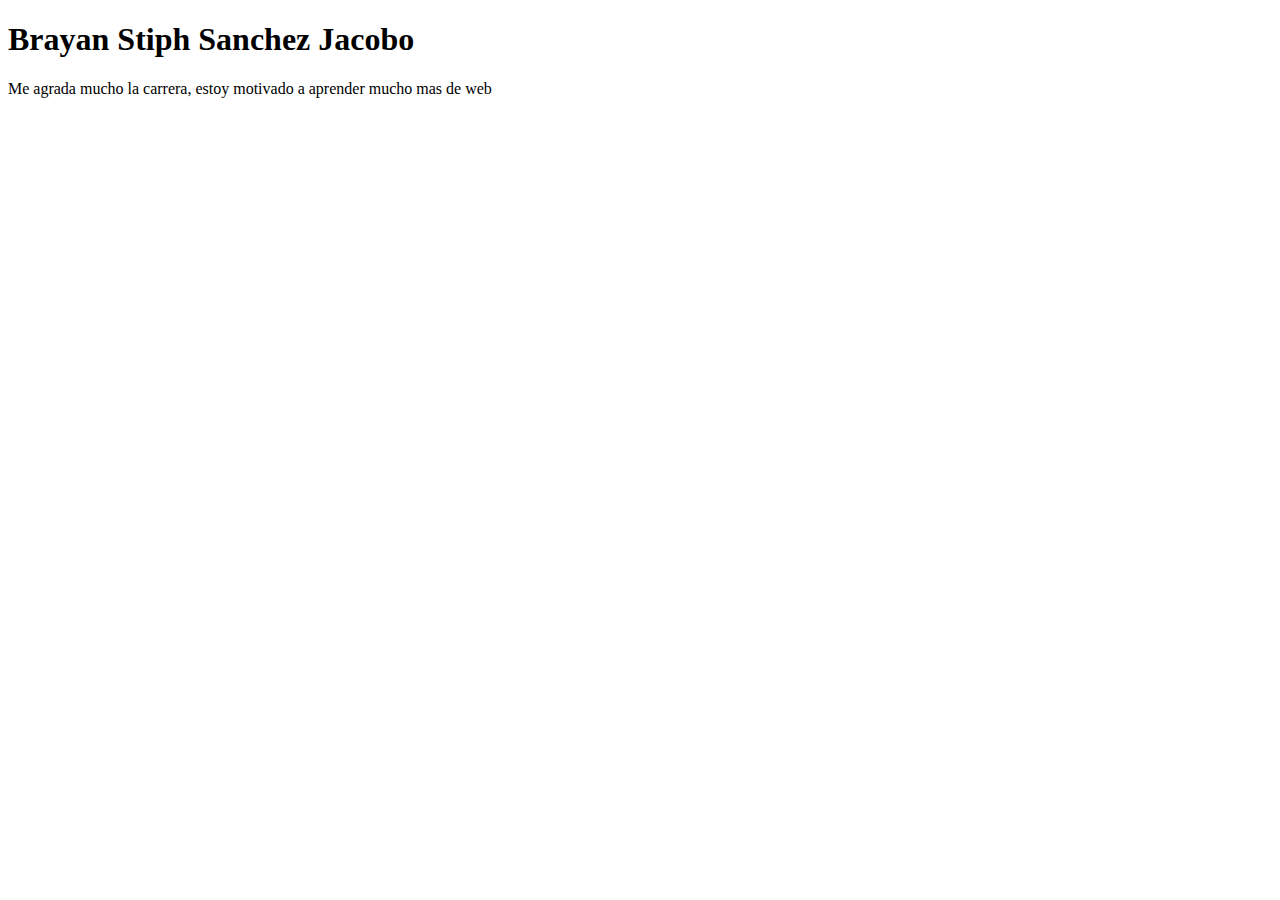
<file: index.html>
<!DOCTYPE html>
<html lang="en">
<head>
    <meta charset="UTF-8">
    <meta name="viewport" content="width=device-width, initial-scale=1.0">
    <title>Document</title>

    <title> Brayan Sanchez Jacobo</title>
</head>
<body>
    <h1>
        Brayan Stiph Sanchez Jacobo
    </h1>

    <p>
        Me agrada mucho la carrera, estoy motivado a aprender mucho mas de web
    </p>
</body>
</html>
</file>
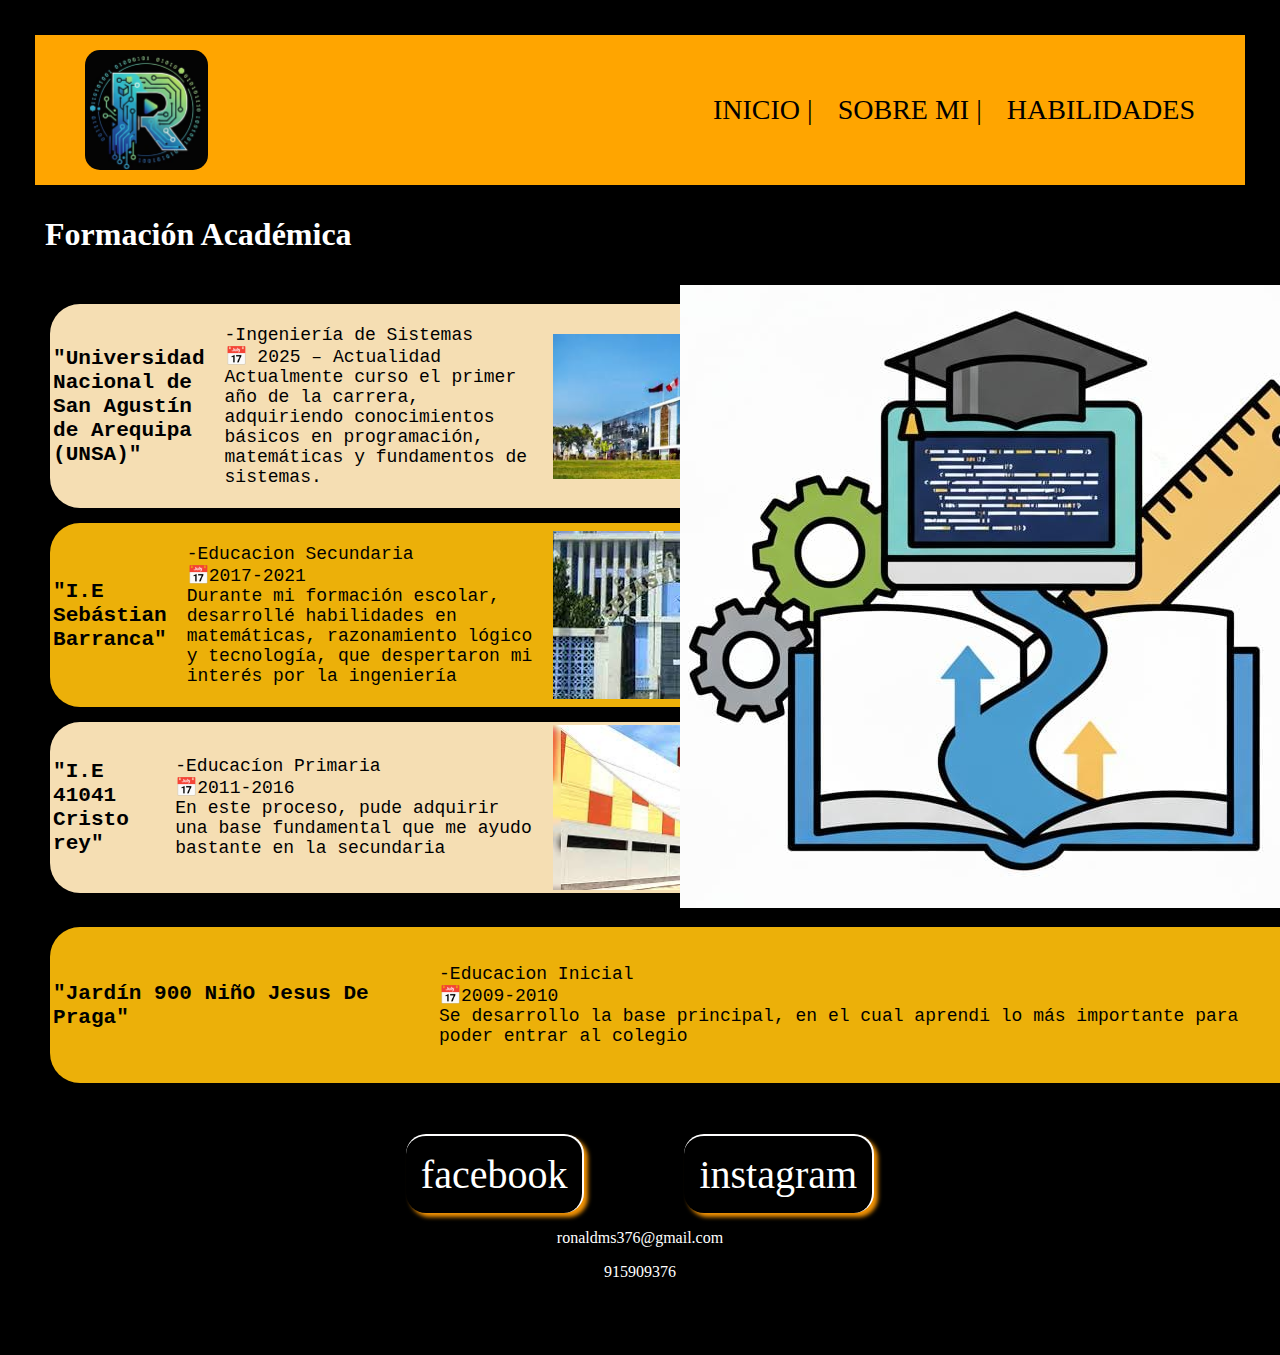
<file: Educacion.html>
<!DOCTYPE html>
<html lang="en">
<head>
    <meta charset="UTF-8">
    <meta name="viewport" content="width=device-width, initial-scale=1.0">
    <link rel="stylesheet" href="Com.Educacion.css">
    <title>Document</title>
</head>
<body>
    <header class="container">
        <div class="logo">
            <img src="techCode.logopagweb.jpg">
        </div>
        <nav class="navegador">
            <ul>
                <li><a href="Inicio.html">Inicio | </a></li>
                <li><a href="Sobre mi.html">Sobre mi | </a></li>
                <li><a href="Habilidades.html">habilidades</a></li>
            </ul>
        </nav>
    </header>
    <h1>Formación Académica</h1>
<div class="textos3-imagen-union">
    <div class="textos3">
        <div class="Universidad">
        <h3>"Universidad Nacional de San Agustín de Arequipa (UNSA)"</h3>
        <p>-Ingeniería de Sistemas<br>
        📅 2025 – Actualidad<br>
        Actualmente curso el primer año de la carrera, adquiriendo conocimientos básicos en programación, matemáticas y fundamentos de sistemas.</p>
        <img src="UNSA-Imagen.jpg" width="300px">
        </div>
        <div class="Secundaria">
        <h3>"I.E Sebástian Barranca"</h3>
        <p>-Educacion Secundaria<br>
        📅2017-2021<br>
        Durante mi formación escolar, desarrollé habilidades en matemáticas, razonamiento lógico y tecnología, que despertaron mi interés por la ingeniería</p>
        <img src="colegio-SebastianBarranca.jpg" width="300px">
        </div>
        <div class="Primaria">
        <h3>"I.E 41041 Cristo rey"</h3>
        <p>-Educacíon Primaria<br>
        📅2011-2016<br>
        En este proceso, pude adquirir una base fundamental que me ayudo bastante en la secundaria
        </p>
        <img src="colegio-41041-CristoRey.jpg" width="300px">
        </div>
    </div>
    <div class="imagen-lateral">
        <img src="imagen-representacion-estudios.jpg">
    </div>
</div>
    <div class="Inicial">
        <h3>"Jardín 900 NiñO Jesus De Praga"</h3>
        <p>-Educacion Inicial<br>
        📅2009-2010<br>
        Se desarrollo la base principal, en el cual aprendi lo más importante para poder entrar al colegio</p>
        <img src="Educacion-Inicial-Jardin 900.JPG" width="300px">
    </div><br><br>
    <div>
        <nav class="redes-sociales">
            <a href="https://www.facebook.com/ronald.manrique.851605" class="facebook" target="_blank">facebook</a>
            <a href="https://www.instagram.com/rolitowms/"  class="instagram" target="_blank">instagram</a>
        </nav>
    </div>
    <div>
        <p class="correo">ronaldms376@gmail.com</p>
        <p class="numero">915909376</p>
    </div>
</body>
</html>
</file>
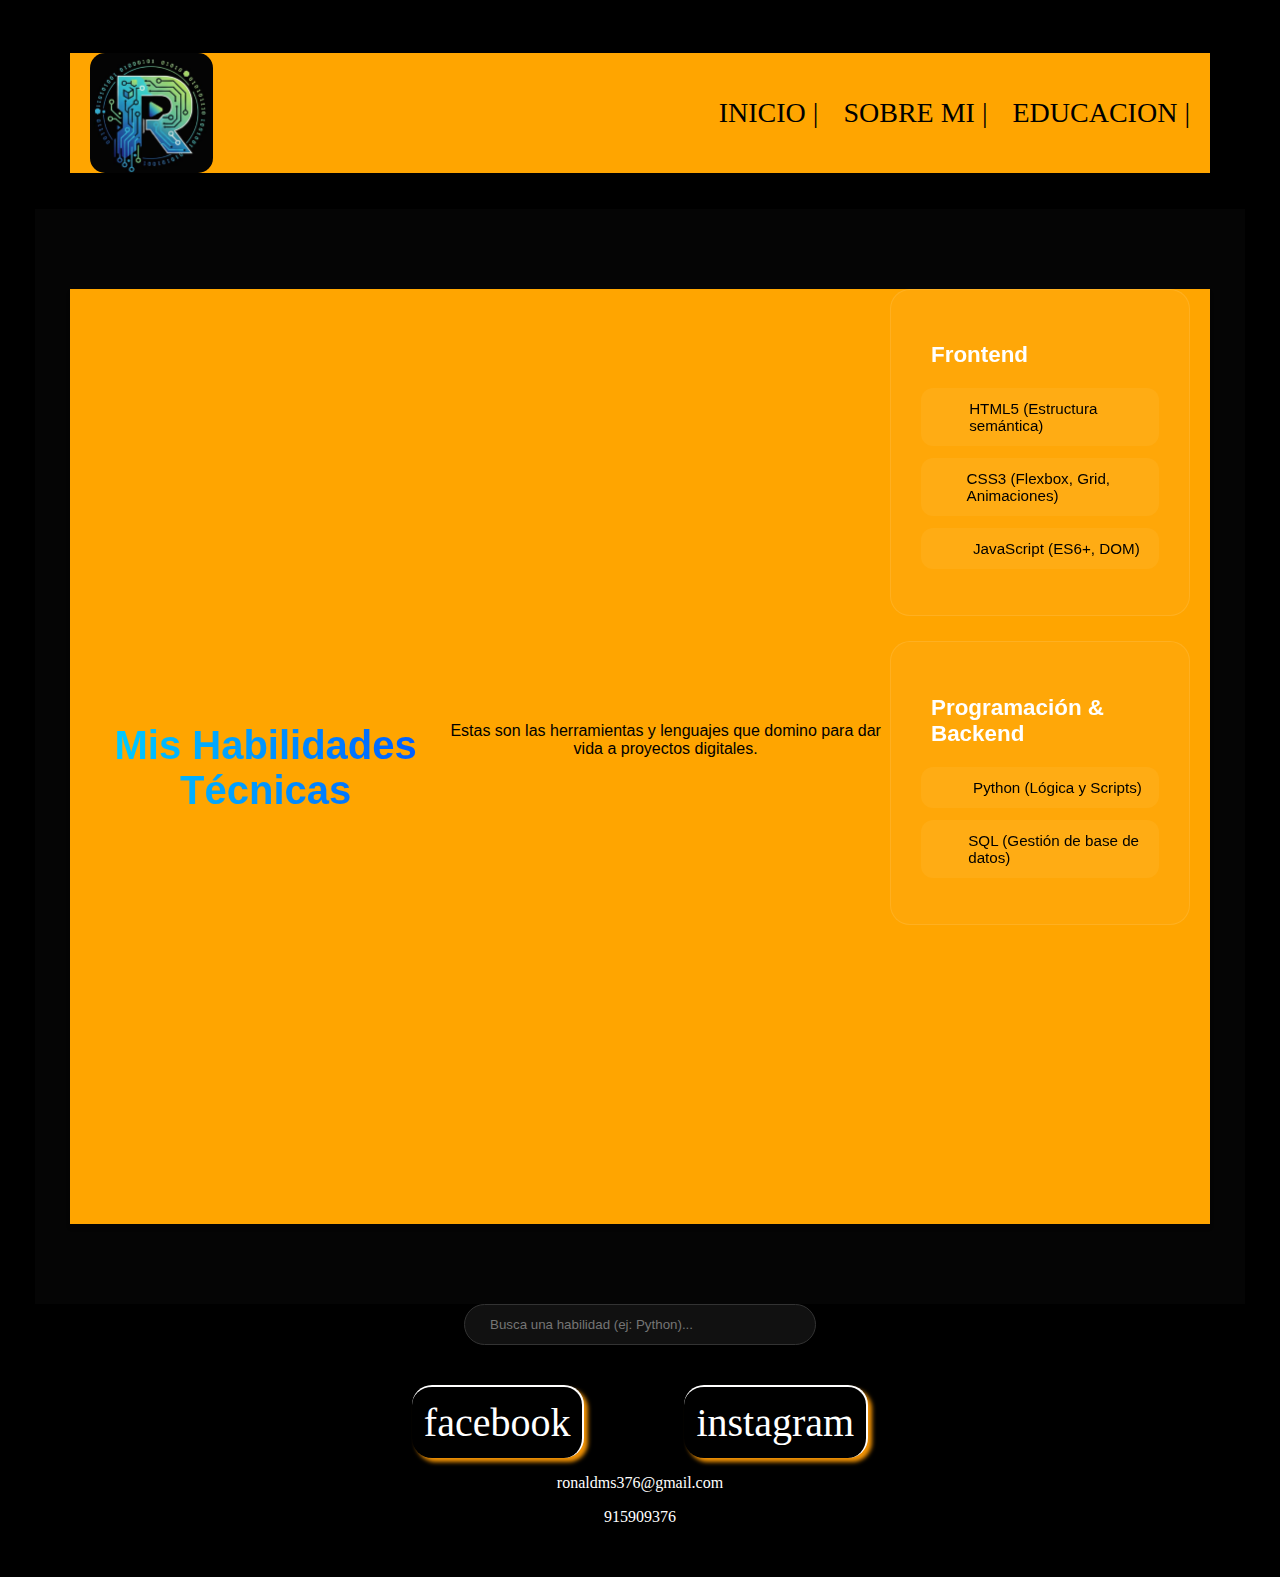
<file: Habilidades.html>
<!DOCTYPE html>
<html lang="en">
<head>
    <meta charset="UTF-8">
    <meta name="viewport" content="width=device-width, initial-scale=1.0">
    <title>Document</title>
    <link rel="stylesheet" href="Com.MisHabilidades.css">
</head>
<body>s
    <header class="container">
        <div class="logo">
            <img src="techCode.logopagweb.jpg">
        </div>
        <nav class="navegador">
            <ul>
                <li><a href="Inicio.html">Inicio | </a></li>
                <li><a href="Sobre mi.html">Sobre mi | </a></li>
                <li><a href="Educacion.html">Educacion | </a></li>
            </ul>
        </nav>
    </header>
    </div><br><br>
    
    <section id="habilidades" class="skills-section">
    <div class="container">
        <h2 class="titulo-seccion">Mis Habilidades Técnicas</h2>
        <p class="subtitulo">Estas son las herramientas y lenguajes que domino para dar vida a proyectos digitales.</p>

        <div class="skills-grid">
            
            <div class="skill-category">
                <h3><i class="fas fa-code"></i> Frontend</h3>
                <ul>
                    <li><i class="fab fa-html5"></i> HTML5 (Estructura semántica)</li>
                    <li><i class="fab fa-css3-alt"></i> CSS3 (Flexbox, Grid, Animaciones)</li>
                    <li><i class="fab fa-js-square"></i> JavaScript (ES6+, DOM)</li>
                </ul>
            </div>

            <div class="skill-category">
                <h3><i class="fas fa-terminal"></i> Programación & Backend</h3>
                <ul>
                    <li><i class="fab fa-python"></i> Python (Lógica y Scripts)</li>
                    <li><i class="fas fa-database"></i> SQL (Gestión de base de datos)</li>
                </ul>
            </div>

            <div class="skill-category">
                <h3><i class="fas fa-tools"></i> Herramientas</h3>
                <ul>
                    <li><i class="fab fa-git-alt"></i> Git & GitHub (Control de versiones)</li>
                    <li><i class="fas fa-laptop-code"></i> VS Code (Editor principal)</li>
                </ul>
            </div>

        </div>
    </div>
</section>
    
    <div class="search-box">
    <input type="text" id="skill-search" placeholder="Busca una habilidad (ej: Python)...">
    </div>
    
    <script src="Com.Habilidades.js"></script>
    
    
    
    
    
    <div>
        <nav class="redes-sociales">
            <a href="https://www.facebook.com/ronald.manrique.851605" class="facebook" target="_blank">facebook</a>
            <a href="https://www.instagram.com/rolitowms/"  class="instagram" target="_blank">instagram</a>
        </nav>
    </div>
    <div>
        <p class="correo">ronaldms376@gmail.com</p>
        <p class="numero">915909376</p>
    </div>
</body>
</html>
</file>
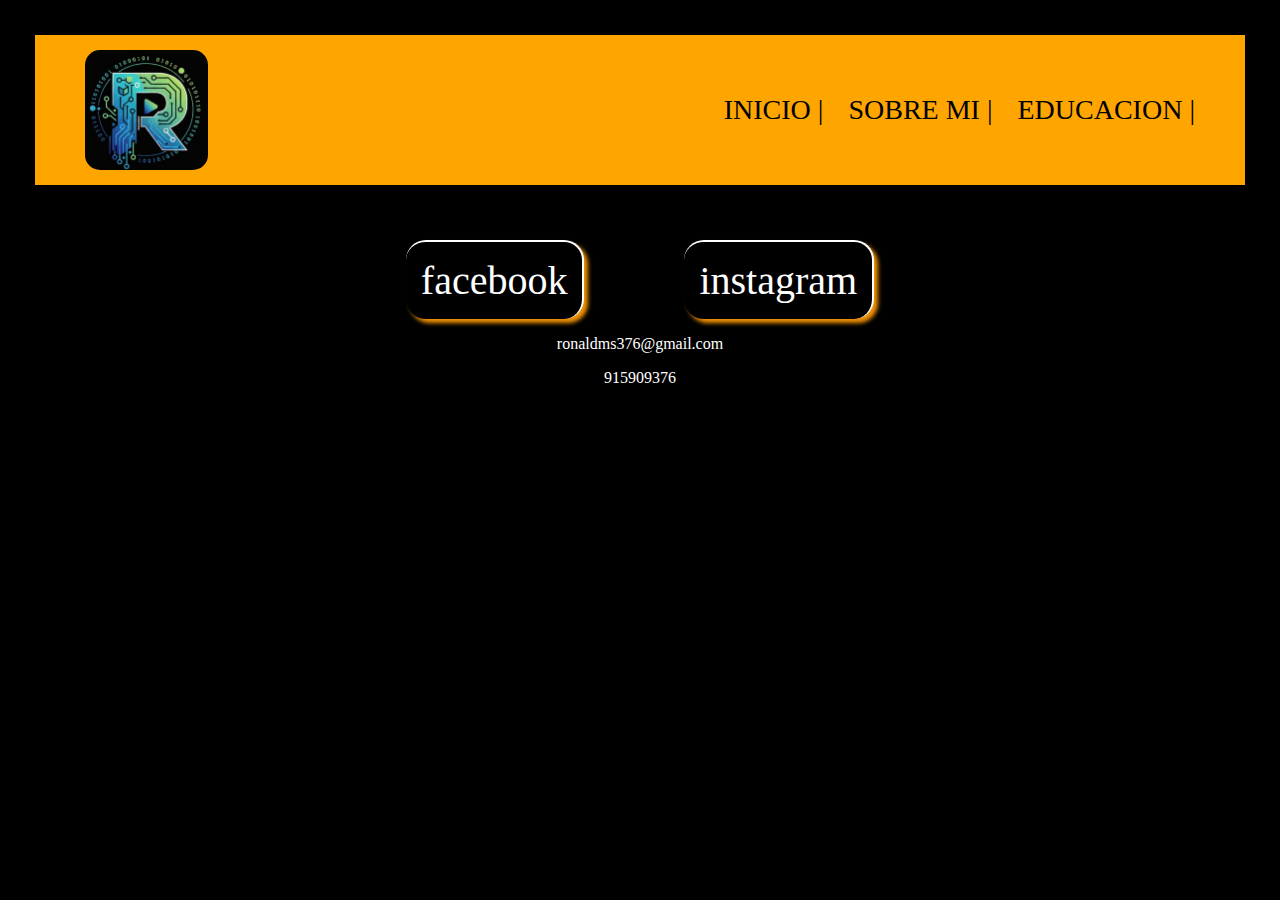
<file: Proyectos.html>
<!DOCTYPE html>
<html lang="en">
<head>
    <meta charset="UTF-8">
    <meta name="viewport" content="width=device-width, initial-scale=1.0">
    <title>Contactos</title>
    <link rel="stylesheet" href="Com.Proyectos.css">

</head>
<body>
    <header class="container">
        <div class="logo">
            <img src="techCode.logopagweb.jpg">
        </div>
        <nav class="navegador">
            <ul>
                <li><a href="Inicio.html">Inicio | </a></li>
                <li><a href="Sobre mi.html">Sobre mi | </a></li>
                <li><a href="Educacion.html">Educacion | </a></li>
            </ul>
        </nav>
    </header>

    <h2>A continuación, se mostrará mis contactos:</h2>
    <div>
        
    </div>
    <div>
        <nav class="redes-sociales">
            <a href="https://www.facebook.com/ronald.manrique.851605" class="facebook" target="_blank">facebook</a>
            <a href="https://www.instagram.com/rolitowms/"  class="instagram" target="_blank">instagram</a>
        </nav>
    </div>
    <div>
        <p class="correo">ronaldms376@gmail.com</p>
        <p class="numero">915909376</p>
    </div>
</body>
</html>
</file>
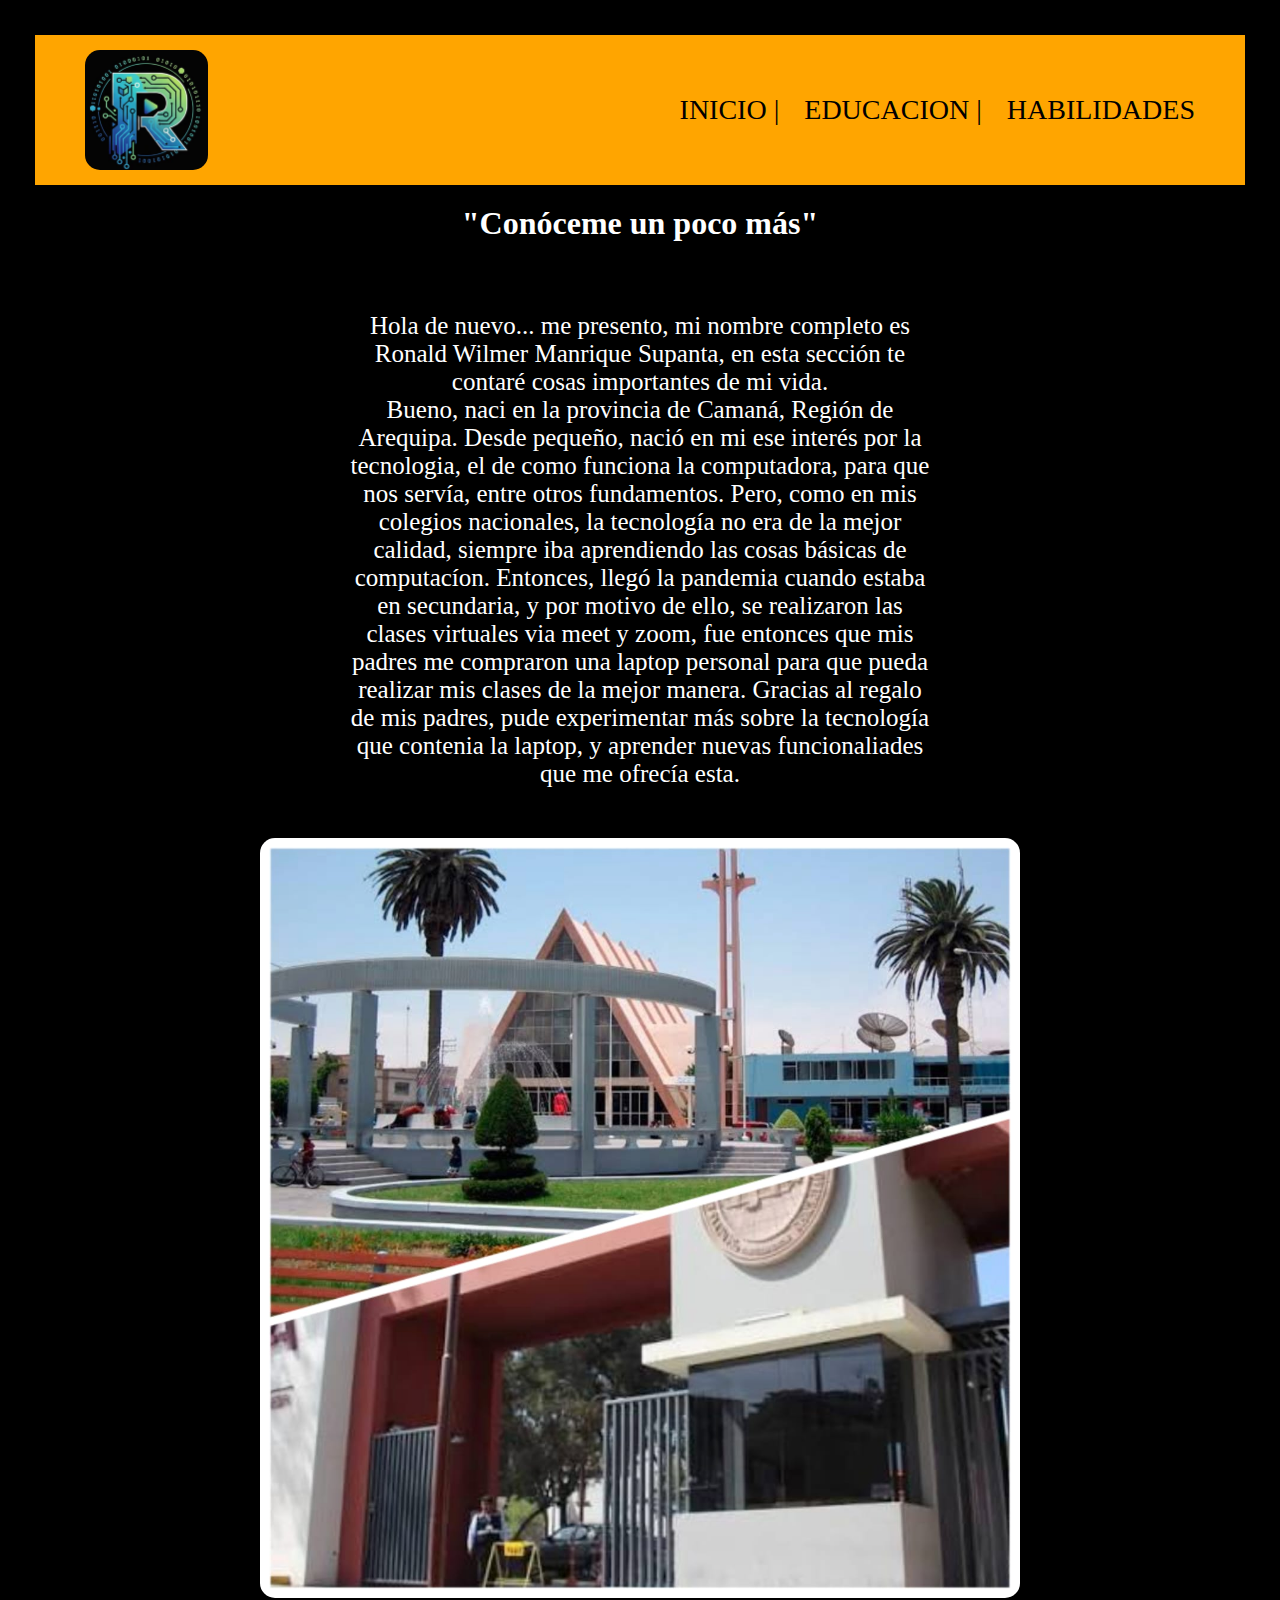
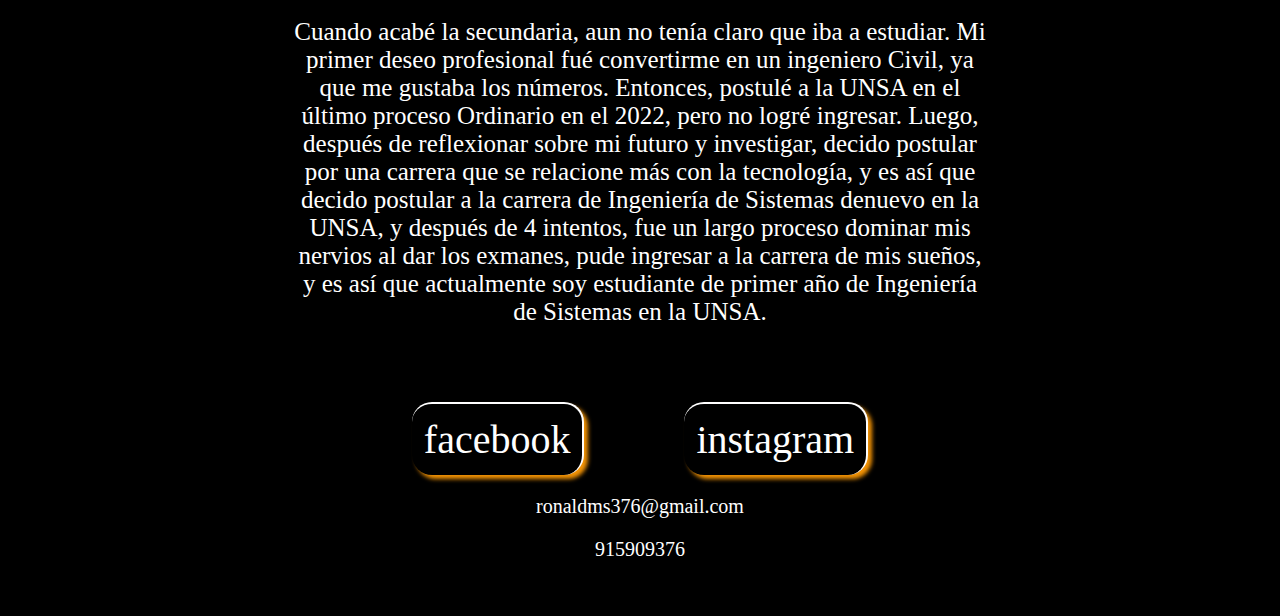
<file: Sobre mi.html>
<!DOCTYPE html>
<html lang="en">
<head>
    <meta charset="UTF-8">
    <meta name="viewport" content="width=device-width, initial-scale=1.0">
    <title>Document</title>
    <link rel="stylesheet" href="Com.SobreMi.css">
</head>
<body>
    <header class="container">
        <div class="logo">
            <img src="techCode.logopagweb.jpg">
        </div>
        <nav class="navegador">
            <ul>
                <li><a href="Inicio.html">Inicio | </a></li>
                <li><a href="Educacion.html">Educacion | </a></li>
                <li><a href="Habilidades.html">Habilidades</a></li>
            </ul>
        </nav>
    </header>

    <h1>"Conóceme un poco más"</h1>
    <div class="sobre-mi">
        
            <div class="parrafo-1">
            <p>Hola de nuevo... me presento, mi nombre completo es Ronald Wilmer Manrique Supanta, en esta sección te contaré cosas importantes de mi vida.<br>
            Bueno, naci en la provincia de Camaná, Región de Arequipa. Desde pequeño, nació en mi ese interés por la tecnologia, el de como funciona la computadora, para que nos servía, entre otros fundamentos.
            Pero, como en mis colegios nacionales, la tecnología no era de la mejor calidad, siempre iba aprendiendo las cosas básicas de computacíon. Entonces, llegó la pandemia cuando estaba en secundaria,
            y por motivo de ello, se realizaron las clases virtuales via meet y zoom, fue entonces que mis padres me compraron una laptop personal para que pueda realizar mis clases de la mejor manera.
            Gracias al regalo de mis padres, pude experimentar más sobre la tecnología que contenia la laptop, y aprender nuevas funcionaliades que me ofrecía esta. </p>
            </div>
            <div class="imagen-camana-unsa">
            <img src="camana-unsa.jpg" width="760px" height="550px" class="camana-unsa-jpg">
            </div>
        <p class="parrafo-2">Cuando acabé la secundaria, aun no tenía claro que iba a estudiar. Mi primer deseo profesional fué convertirme en un ingeniero Civil, ya que me gustaba los números. Entonces,
        postulé a la UNSA en el último proceso Ordinario en el 2022, pero no logré ingresar. Luego, después de reflexionar sobre mi futuro y investigar, decido postular por una carrera que se relacione más con 
        la tecnología, y es así que decido postular a la carrera de Ingeniería de Sistemas denuevo en la UNSA, y después de 4 intentos, fue un largo proceso dominar mis nervios al dar los exmanes, pude ingresar
        a la carrera de mis sueños, y es así que actualmente soy estudiante de primer año de Ingeniería de Sistemas en la UNSA.
        </p>
    </div>   
    <br><br>
    <div>
        <nav class="redes-sociales">
            <a href="https://www.facebook.com/ronald.manrique.851605" class="facebook" target="_blank">facebook</a>
            <a href="https://www.instagram.com/rolitowms/"  class="instagram" target="_blank">instagram</a>
        </nav>
    </div>
    <div>
        <p class="correo">ronaldms376@gmail.com</p>
        <p class="numero">915909376</p>
    </div>
</body>
</html>
</file>
<file: Com.Educacion.css>
body{
    background-color: black;
    margin: 15px;
    padding: 20px;
}
h1{
    font-family: cursive;
    color: white;
    width: 340px;
    padding: 10px;
}
a{
    border-radius: 20px 20px;
    text-decoration: none;
    font-size: 40px;
    color:black;
    padding: 15px;
    text-align: center;
}

.container{
    background-color:  #FFA500;
    color:  #000000;
    display: flex;
    justify-content: flex-end;
    align-items: center; 
    Padding: 15px 50px;
    justify-content: space-between;
    box-shadow: 0 4px 4px rgba(0, 0, 0, 0.2);
}

.navegador{
    text-align: left;
    
}
.navegador ul {
    list-style: none;
    display: flex; 
}

.navegador ul li {
    margin-left: 25px;
}

.navegador ul li a {
    text-transform: uppercase;
    font-size: 28px;
    padding: 5px 0;
    text-decoration: none;
}

.navegador ul li a:hover,
.navegador ul li a.active {
    color: #a2d9a2; 
}
main {
    flex-grow: 1; 
}

.logo img{
    height: 120px;
    width: auto;
    display: flex;
    justify-content: left;
    border-radius: 15px;
}

.Universidad{
    border-radius: 30px 0 0 30px;
    padding: 3px;
    background-color: wheat;
    width: 800px;
    margin: 15px;
    font-family:monospace;
    font-size: 18px;
    display: flex;
    align-items: center;
    gap: 20px
}
.Secundaria{
    border-radius: 30px 0 0 30px;
    padding: 3px;
    background-color: rgb(236, 176, 9);
    width: 800px;
    margin:15px;
    font-family:monospace;
    font-size: 18px;
    display: flex;
    align-items: center;
    gap: 20px
}
.Primaria{
    border-radius: 30px 0 0 30px;
    padding: 3px;
    background-color: wheat;
    width: 800px;
    margin: 15px;
    font-family:monospace;
    font-size: 18px;
    display: flex;
    align-items: center;
    gap: 20px
}
.Inicial{
    border-radius: 30px 0 0 30px;
    padding: 3px;
    background-color: rgb(236, 176, 9);
    width: 1600px;
    margin:15px;
    font-family:monospace;
    font-size: 18px;
    display: flex;
    align-items: center;
    gap: 60px
}

.textos3-imagen-union{
    display: flex;
    align-items: center;
    gap: 40px;

.imagen-lateral{
    width: 580px;
    border-radius: 30px;

}
.textos3{
    width: 50%;
}
}


.facebook{
    background-color: black;
    color: white;
    border-top: 2px solid white;
    border-right: 2px solid white;
    box-shadow: 4px 4px 4px rgb(243, 147, 4);
    border-radius: 20PX;
}
.instagram{
    background-color: black;
    color: white;
    border-top: 2px solid white;
    border-right: 2px solid white;
    box-shadow: 4px 4px 4px rgb(243, 147, 4);
    border-radius: 20PX;
}
.redes-sociales{
    display: flex;
    justify-content: center;
    gap:100px;
}
.correo{
    text-align: center;
    color: white;
}
.numero{
    text-align: center;
    color:white;
}
</file>
<file: Com.MisHabilidades.css>
a{
    text-decoration: none;
    font-size: 40px;
    color:black;
    padding: 12px;
    text-align: center;

}
body{
    background-color: black;
    margin: 15px;
    padding: 20px;
}

.container{
    background-color:  #FFA500;
    color:  #000000;
    display: flex;
    justify-content: flex-end;
    align-items: center; 
    Padding: 15px 50px;
    justify-content: space-between;
    box-shadow: 0 4px 4px rgba(0, 0, 0, 0.2);
}

.navegador{
    text-align: left;
    
}
.navegador ul {
    list-style: none;
    display: flex; 
}

.navegador ul li {
    margin-left: 25px;
}

.navegador ul li a {
    text-transform: uppercase;
    font-size: 28px;
    padding: 5px 0;
    text-decoration: none;
}

.navegador ul li a:hover,
.navegador ul li a.active {
    color: #a2d9a2; 
}
main {
    flex-grow: 1; 
}

.logo img{
    height: 120px;
    width: auto;
    display: flex;
    justify-content: left;
    border-radius: 15px;
}
/* --- Sección de Habilidades Profesional --- */
.skills-section {
    background-color: #050505; /* Negro profundo */
    padding: 80px 0;
    font-family: 'Segoe UI', Tahoma, Geneva, Verdana, sans-serif;
    color: #ffffff;
}

.container {
    max-width: 1100px;
    margin: 0 auto;
    padding: 0 20px;
}

.titulo-seccion {
    font-size: 2.5rem;
    text-align: center;
    margin-bottom: 10px;
    background: linear-gradient(90deg, #00d4ff, #0055ff);
    -webkit-background-clip: text;
    -webkit-text-fill-color: transparent; /* Título degradado */
}

.subtitulo {
    text-align: center;
    color: black;
    margin-bottom: 50px;
}

/* Grid Responsivo */
.skills-grid {
    display: grid;
    grid-template-columns: repeat(auto-fit, minmax(300px, 1fr));
    gap: 25px;
}

/* Tarjetas con efecto Glassmorphism */
.skill-category {
    background: rgba(255, 255, 255, 0.03); /* Fondo translúcido */
    backdrop-filter: blur(10px); /* Desenfoque de fondo */
    border: 1px solid rgba(255, 255, 255, 0.1);
    border-radius: 20px;
    padding: 30px;
    transition: all 0.4s cubic-bezier(0.175, 0.885, 0.32, 1.275);
    position: relative;
    overflow: hidden;
}

/* Efecto Hover: Elevación y Brillo */
.skill-category:hover {
    transform: translateY(-10px);
    border-color: #00d4ff;
    box-shadow: 0 15px 30px rgba(0, 212, 255, 0.1);
    background: rgba(255, 255, 255, 0.05);
}

.skill-category h3 {
    font-size: 1.4rem;
    color: white;
    margin-bottom: 20px;
    display: flex;
    align-items: center;
    gap: 10px;
}

.skill-category ul {
    list-style: none;
    padding: 0;
}

.skill-category li {
    background: rgba(255, 255, 255, 0.05);
    margin-bottom: 12px;
    padding: 12px 15px;
    border-radius: 12px;
    display: flex;
    align-items: center;
    font-size: 0.95rem;
    transition: 0.3s;
}

.skill-category li:hover {
    background: rgba(0, 212, 255, 0.1);
    padding-left: 20px; /* Pequeño desplazamiento al pasar el mouse */
}

.skill-category li i {
    margin-right: 12px;
    font-size: 1.2rem;
    color: white    ;
    width: 25px; /* Alineación uniforme de iconos */
    text-align: center;
}

/* Responsividad para móviles */
@media (max-width: 600px) {
    .titulo-seccion { font-size: 2rem; }
    .skills-grid { grid-template-columns: 1fr; }
}





.facebook{
    background-color: black;
    border-top: 2px solid white;
    border-right: 2px solid white;
    box-shadow: 4px 4px 4px rgb(243, 147, 4);
    border-radius: 20px;
    color: white;
}
.instagram{
    background-color: black;
    border-top: 2px solid white;
    border-right: 2px solid white;
    box-shadow: 4px 4px 4px rgb(243, 147, 4);
    border-radius: 20px;
    color: white;
}
.redes-sociales{
    display: flex;
    justify-content: center;
    gap:100px;
}
.correo{
    text-align: center;
    color: white;
}
.numero{
    text-align: center;
    color:white
}

.search-box {
    text-align: center;
    margin-bottom: 40px;
}

#skill-search {
    background: #111;
    border: 1px solid #333;
    color: white;
    padding: 12px 25px;
    border-radius: 30px;
    width: 300px;
    outline: none;
    transition: 0.3s;
}

#skill-search:focus {
    border-color: #00d4ff;
    box-shadow: 0 0 10px rgba(0, 212, 255, 0.3);
}
</file>
<file: Com.Proyectos.css>
a{
    text-decoration: none;
    font-size: 40px;
    color:black;
    padding: 15px;
    text-align: center;

}
h2{
    font-family:monospace
}
body{
    margin: 15px;
    padding: 20px;
    background-color: black;
}

.container{
    background-color:  #FFA500;
    color:  #000000;
    display: flex;
    justify-content: flex-end;
    align-items: center; 
    Padding: 15px 50px;
    justify-content: space-between;
    box-shadow: 0 4px 4px rgba(0, 0, 0, 0.2);
}

.navegador{
    text-align: left;
    
}
.navegador ul {
    list-style: none;
    display: flex; 
}

.navegador ul li {
    margin-left: 25px;
}

.navegador ul li a {
    text-transform: uppercase;
    font-size: 28px;
    padding: 5px 0;
    text-decoration: none;
}

.navegador ul li a:hover,
.navegador ul li a.active {
    color: #a2d9a2; 
}
main {
    flex-grow: 1; 
}

.logo img{
    height: 120px;
    width: auto;
    display: flex;
    justify-content: left;
    border-radius: 15px;
}


.facebook{
    background-color: black;
    border-top: 2px solid white;
    border-right: 2px solid white;
    box-shadow: 4px 4px 4px rgb(243, 147, 4);
    border-radius: 20px;
    color: white;
}
.instagram{
    background-color: black;
    border-top: 2px solid white;
    border-right: 2px solid white;
    box-shadow: 4px 4px 4px rgb(243, 147, 4);
    border-radius: 20px;
    color: white;
}
.redes-sociales{
    display: flex;
    justify-content: center;
    gap:100px;
}
.correo{
    text-align: center;
    color: white;
}
.numero{
    text-align: center;
    color:white
}
</file>
<file: Com.SobreMi.css>
a{
    text-decoration: none;
    font-size: 40px;
    color:black;
    padding: 12px;
    text-align: center;
}
h1{
    color: white;
    width: 360px;
    padding: 10px;
    display: flex;
    flex-direction: column; /* Alinea los elementos uno debajo del otro */
    align-items: center;    /* Centra los elementos horizontalmente */
    text-align: center;     /* Centra el texto dentro de los párrafos */
    max-width: 800px;       /* Opcional: limita el ancho para que sea más legible */
    margin: 0 auto;         /* Centra todo el contenedor en la pantalla */
    padding: 20px;
}
body{
    margin: 15px;
    padding: 20px;
    background-color: black;

}

.container{
    background-color:  #FFA500;
    color:  #000000;
    display: flex;
    justify-content: flex-end;
    align-items: center; 
    Padding: 15px 50px;
    justify-content: space-between;
    box-shadow: 0 4px 4px rgba(0, 0, 0, 0.2);
}

.navegador{
    text-align: left;
    
}
.navegador ul {
    list-style: none;
    display: flex; 
}

.navegador ul li {
    margin-left: 25px;
}

.navegador ul li a {
    text-transform: uppercase;
    font-size: 28px;
    padding: 5px 0;
    text-decoration: none;
}

.navegador ul li a:hover,
.navegador ul li a.active {
    color: #a2d9a2; 
}

.logo img{
    height: 120px;
    width: auto;
    display: flex;
    justify-content: left;
    border-radius: 15px;
}
.sobre-mi{
    display: flex;
    flex-direction: column; /* Alinea los elementos uno debajo del otro */
    align-items: center;    /* Centra los elementos horizontalmente */
    text-align: center;     /* Centra el texto dentro de los párrafos */
    max-width: 1400px;       /* Opcional: limita el ancho para que sea más legible */
    margin: 0 auto;         /* Centra todo el contenedor en la pantalla */
    padding: 20px;
}
.parrafo-1{
    background-color:black;
    color: white;
    padding: 5px;
    width: 50%;
}
.imagen-camana-unsa{
    
    border-radius: 0 20px 20px 0;
}

.camana-unsa-jpg{
    display: block;
    max-width: 100%;        /* Asegura que la imagen no se salga de la pantalla */
    height: auto;
    border-radius: 15px;    /* Opcional: para que coincida con los bordes redondeados de tu imagen */
    margin-top: 20px;

}
.parrafo-2{
    background-color: black;
    padding: 10px;
    color: white;
    display: flex;
    flex-direction: column; /* Alinea los elementos uno debajo del otro */
    align-items: center;    /* Centra los elementos horizontalmente */
    text-align: center;     /* Centra el texto dentro de los párrafos */
    max-width: 700px;       /* Opcional: limita el ancho para que sea más legible */
    margin: 0 auto;         /* Centra todo el contenedor en la pantalla */
    padding: 20px;

}
p{
    font-size: 25px;
    font-family:cursive;
}
.facebook{
    background-color: black;
    color:white;
    border-top: 2px solid white;
    border-right: 2px solid white;
    box-shadow: 4px 4px 4px rgb(243, 147, 4);
    border-radius: 20px;
}
.instagram{
    background-color: black;
    color: white;
    border-top: 2px solid white;
    border-right: 2px solid white;
    box-shadow: 4px 4px 4px rgb(243, 147, 4);
    border-radius: 20px;
}
.redes-sociales{
    display: flex;
    justify-content: center;
    gap:100px;
}
.correo{
    text-align: center;
    color: white;
    font-size: 20px;
}
.numero{
    text-align: center;
    color:white;
    font-size: 20px;
}
</file>
